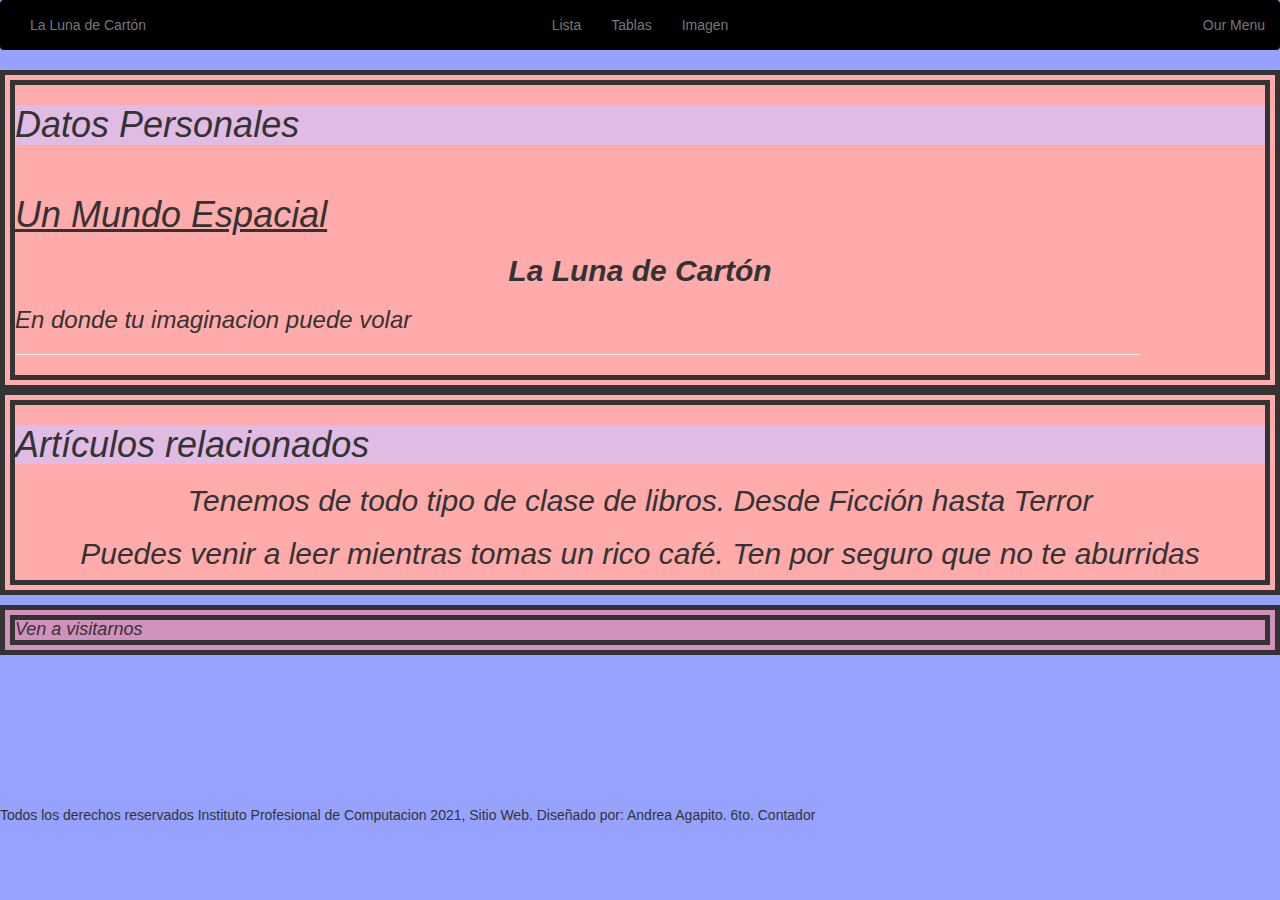
<file: Index.html>
<!DOCTYPE html>
<html lang="en">
<head>
  <title>Barra de Menú</title>
  <meta charset="utf-8">
  <meta name="viewport" content="width=device-width, initial-scale=1">
  <link rel="stylesheet" href="https://maxcdn.bootstrapcdn.com/bootstrap/3.4.1/css/bootstrap.min.css">
  <link rel="stylesheet" type="text/css" href="style.css"> 

  <script src="https://ajax.googleapis.com/ajax/libs/jquery/3.5.1/jquery.min.js"></script>
  <script src="https://maxcdn.bootstrapcdn.com/bootstrap/3.4.1/js/bootstrap.min.js"></script>
</head>

  <nav class="navbar navbar-default" role="navigation">
    <div class="navbar-header">
        <button type="button" class="navbar-toggle" data-toggle="collapse" data-target=".navbar-collapse">
            <span class="icon-bar"></span>
            <span class="icon-bar"></span>
            <span class="icon-bar"></span>
        </button>
    </div>
    <div class="navbar-collapse collapse">
         <ul class="nav navbar-nav navbar-left">
            <li><a href="Index.html">La Luna de Cartón</a></li>
        </ul>
       
        <ul class="nav navbar-nav navbar-center">
            <li><a href="Lista.html">Lista</a></li>
            <li><a href="tablas.html">Tablas</a></li>
            <li><a href="imagen.html">Imagen</a></li>
        </ul>
        <ul class="nav navbar-nav navbar-right">
            <li><a href="our menu.html">Our Menu</a></li>
        </ul>
    </div>
</nav>

      


</div>
</header>
<div  style="background-color: #ffabab; font-style: italic; border-width:15px; border-style:double;">
  
<h1 style="background-color: #e0bbe4;" > Datos Personales </h1><br>

<div >
  <p> 
  <u><i><h1>Un Mundo Espacial</h1></i></u>
 <b><h2>La Luna de Cartón</b>
 
 <h3>En donde tu imaginacion puede volar</h3>
 </p>
</div>
 <hr size="12" width="90%" color = "blue">

</div>
<section style="font-style: italic; border-width:15px; border-style:double; background-color: #ffabab;">
  
  <h1 style="background-color: #e0bbe4;" >Artículos relacionados</h1>
  <article >
   <h2>
    <p>Tenemos de todo tipo de clase de libros. Desde Ficción hasta Terror</p>
  </article>

  <article>
    <h2>
    <p>Puedes venir a leer mientras tomas un rico café. Ten por seguro que no te aburridas</p>
  </article>

</section>

<aside>
<h4 style="font-style: italic; border-width:15px; border-style:double; background-color: #d291bc;" >Ven a visitarnos</h4>

</aside>

  
  <br><br><br><br><br><br>
  <br>
  <footer>
  Todos los derechos reservados Instituto Profesional de Computacion 2021, Sitio Web. Diseñado por: Andrea Agapito. 6to. Contador
</footer>
 
 </body>

 </html>
</file>
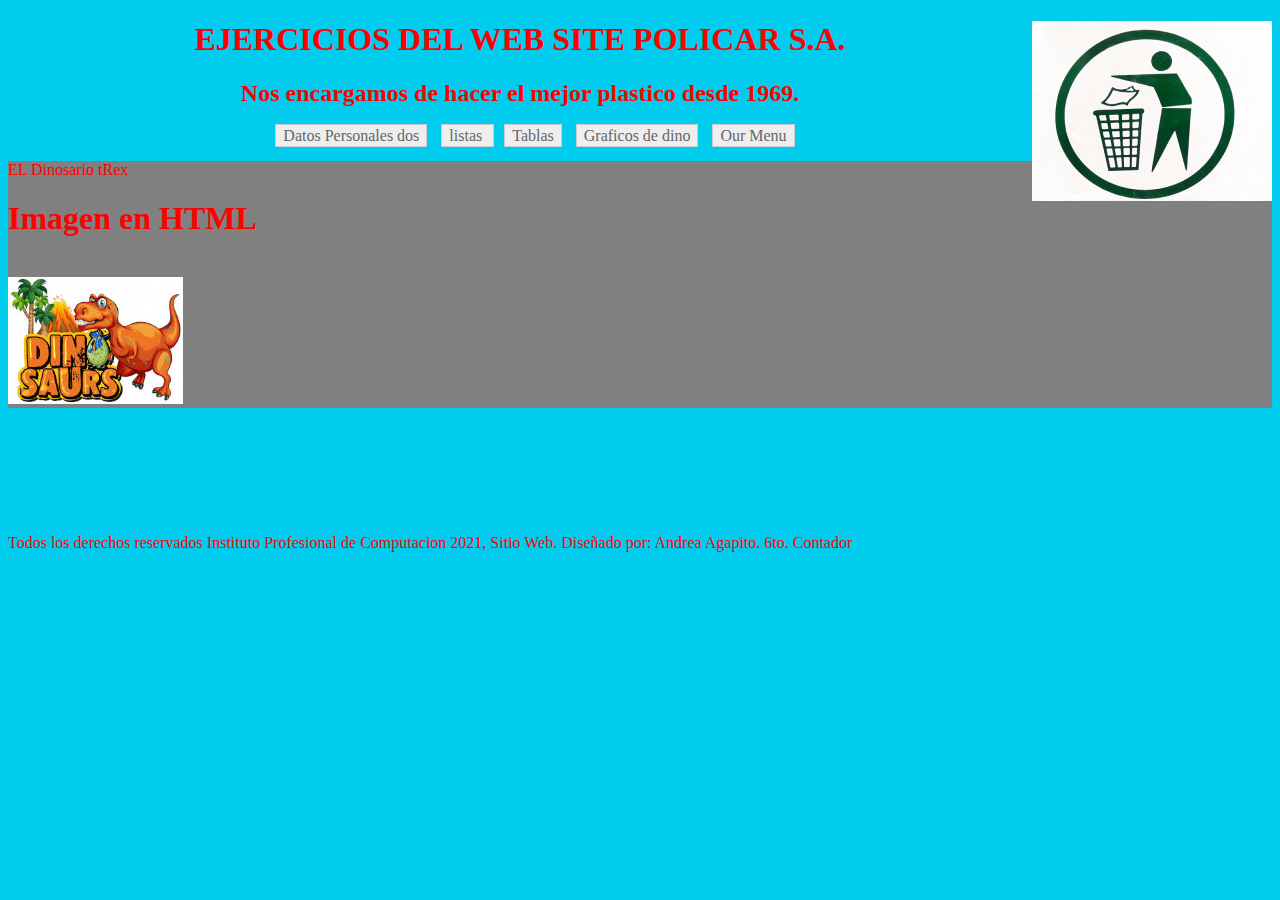
<file: imagen.html>
<!DOCTYPE html>
 <html>
 <head>
 	<title>My primera pagina web para Coursera</title>
 	<style type="text/css">
#navegador ul{
   list-style-type: none;
   text-align: center;
}
#navegador li{
   display: inline;
   text-align: center;
   margin: 0 10px 0 0;
}
#navegador li a {
   padding: 2px 7px 2px 7px;
   color: #666;
   background-color: #eeeeee;
   border: 1px solid #ccc;
   text-decoration: none;
}
#navegador li a:hover{
   background-color: #333333;
   color: #ffffff;
}
   </style>
 </head>
 
 <body   bgcolor="#00ccee" text="red" link="blue" alink="red" vlink="green">
<header align = "center">
<img src = "imagen/dos.jpg" align="right">
  <h1>EJERCICIOS DEL WEB SITE POLICAR S.A.</h1>
  <h2>Nos encargamos de hacer el mejor plastico desde 1969.</h2>

<div id="navegador">
<ul>
 <li><a href="Index.html">Datos Personales dos</a></li>
 <li><a href="Lista.html">listas </a></li>
 <li><a href="tablas.html">Tablas</a></li>
 <li><a href="imagen.html">Graficos de dino</a></li>
 <li><a href="our menu.html"> Our Menu</a></li>
</ul>
</div>
</header>

<div id="rojo" style="background-color: gray;">
	<SPAN>EL Dinosario tRex</SPAN>
  
<h1> Imagen en HTML </h1><br>
 <img src="imagen/dino.jpg" width="175 height="300">
</div>
<br><br><br><br><br><br><br>
<footer>
  Todos los derechos reservados Instituto Profesional de Computacion 2021, Sitio Web. Diseñado por: Andrea Agapito. 6to. Contador
</footer>
</body>
 </html>
</file>
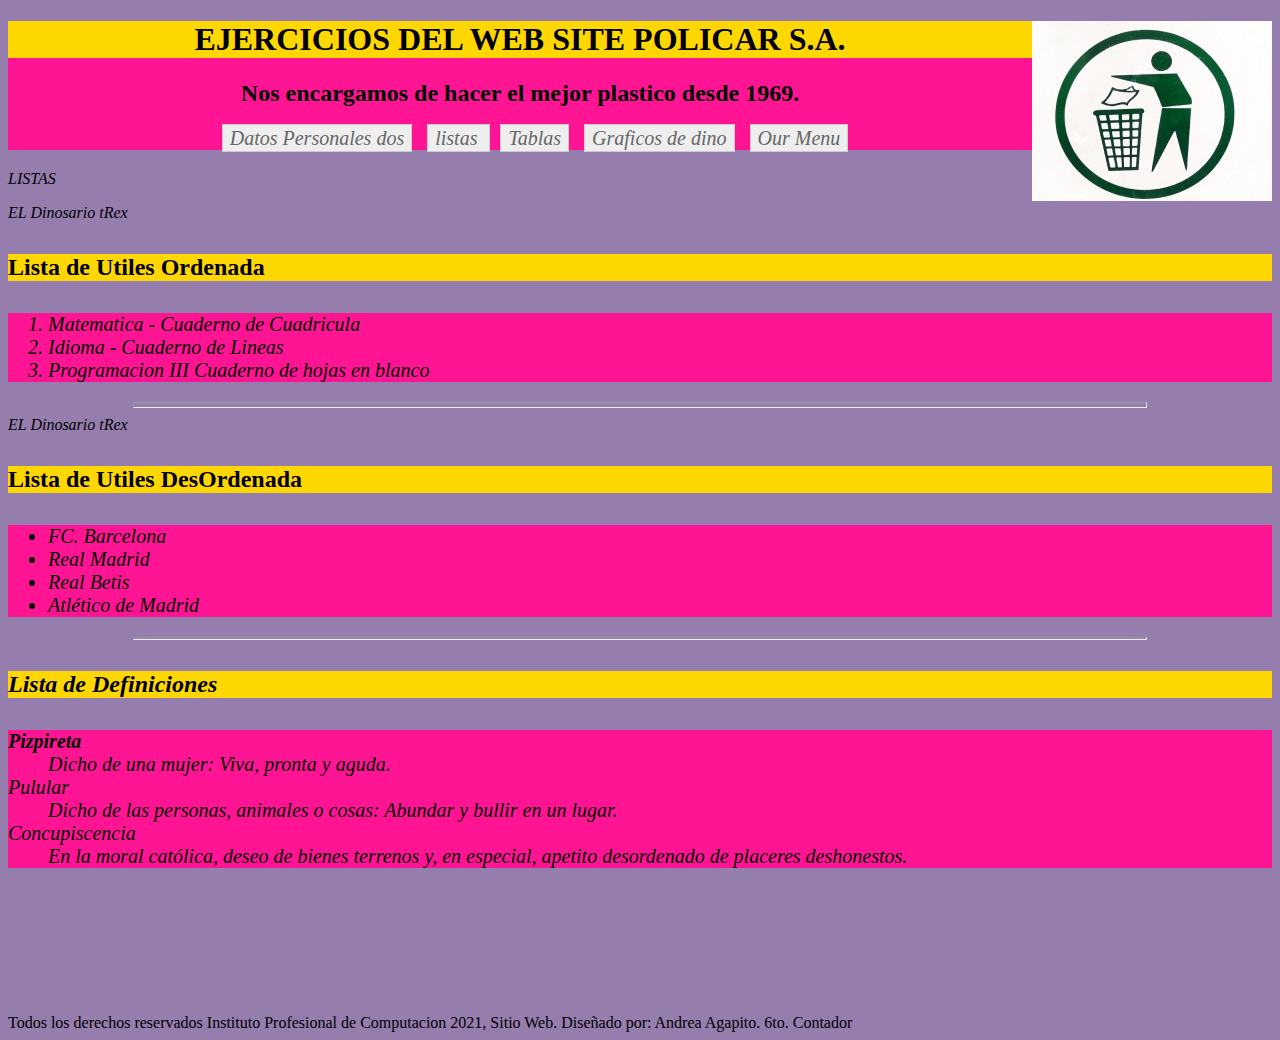
<file: Lista.html>
<!DOCTYPE html>
<html>
 <head>
  <title>My primera pagina web para Coursera</title>
  <style type="text/css">
#navegador ul{
   list-style-type: none;
   text-align: center;
}
#navegador li{
   display: inline;
   text-align: center;
   margin: 0 10px 0 0;
}
#navegador li a {
   padding: 2px 7px 2px 7px;
   color: #666;
   background-color: #eeeeee;
   border: 1px solid #ccc;
   text-decoration: none;
}
#navegador li a:hover{
   background-color: #333333;
   color: #ffffff;
}
   </style>
  <link rel="stylesheet" href="Wendoli.css">
   
   
 </head>

<body>
<header align = "center">
  <img src = "imagen/dos.jpg" align="right">
  <h1>EJERCICIOS DEL WEB SITE POLICAR S.A.</h1>
  <h2>Nos encargamos de hacer el mejor plastico desde 1969.</h2>

<div id="navegador">
<ul>
 <li><a href="Index.html">Datos Personales dos</a></li>
 <li><a href="Lista.html">listas </a></li>
 <li><a href="tablas.html">Tablas</a></li>
 <li><a href="imagen.html">Graficos de dino</a></li>
 <li><a href="our menu.html"> Our Menu</a></li>
</ul>
</div>
</header>
 

<p> LISTAS</p>
<div >
  <SPAN>EL Dinosario tRex</SPAN>
 <h4>Lista de Utiles Ordenada</h4>
 <ol>
  <li>Matematica - Cuaderno de Cuadricula</li>
  <li>Idioma -     Cuaderno de Lineas</li>
  <li>Programacion III     Cuaderno de hojas en blanco</li>
</ol>
</div>

<hr size="6" width="80%">
<div >
  <SPAN>EL Dinosario tRex</SPAN>
 <h4>Lista de Utiles DesOrdenada</h4>
 <ul>
  <li>FC. Barcelona</li>
  <li>Real Madrid</li>
  <li>Real Betis</li>
  <li>Atlético de Madrid</li>
</ul>

<hr size="3" width="80%">
</div>

<div >
  <SPAN> <h4>Lista de Definiciones</h4> </SPAN>
<dl>
  <b><dt>Pizpireta</dt></b>
  <dd>Dicho de una mujer: Viva, pronta y aguda.</dd>
  <dt>Pulular</dt>
  <dd>Dicho de las personas, animales o cosas: Abundar y bullir en un lugar.</dd>
  <dt>Concupiscencia</dt>
  <dd>En la moral católica, deseo de bienes terrenos y, en especial, apetito desordenado de placeres deshonestos.</dd>

</dl>

</div>
<footer>
  <br><br><br><br><br><br><br>
  Todos los derechos reservados Instituto Profesional de Computacion 2021, Sitio Web. Diseñado por: Andrea Agapito. 6to. Contador
</footer>

</body>
</html>
</file>
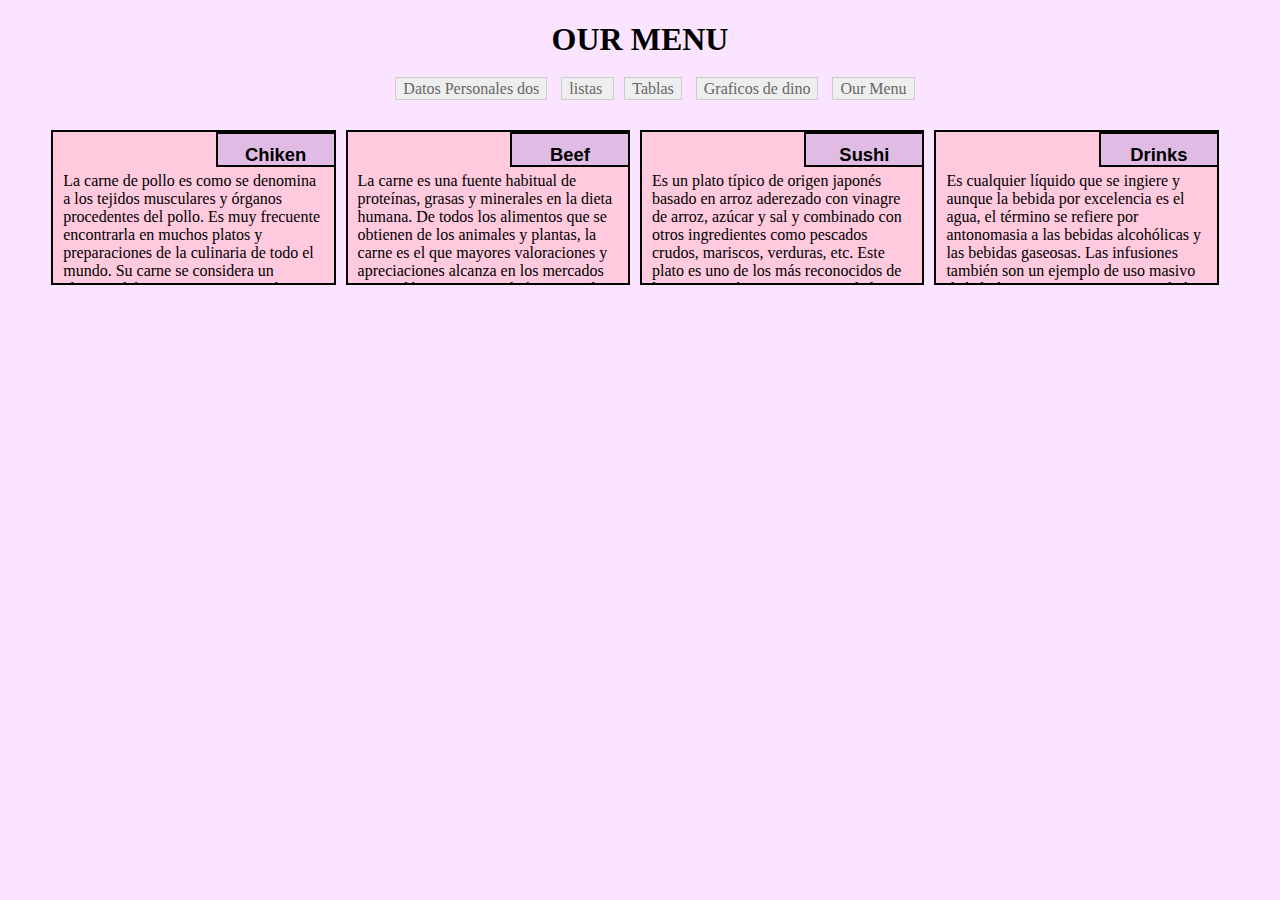
<file: our menu.html>
<!DOCTYPE html>
 <html>
 <head>
 	<title>My primera pagina web para Coursera</title>
 	 <link rel="stylesheet" href="souction.css">
 	<style type="text/css">
#navegador ul{
   list-style-type: none;
   text-align: center;
}
#navegador li{
   display: inline;
   text-align: center;
   margin: 0 10px 0 0;
}
#navegador li a {
   padding: 2px 7px 2px 7px;
   color: #666;
   background-color: #eeeeee;
   border: 1px solid #ccc;
   text-decoration: none;
}
#navegador li a:hover{
   background-color: #333333;
   color: #ffffff;
}
   </style>
   
 </head>
 <body   bgcolor="#957dad" text="black" marginwidth=4%>

<header align = "center">
  
  <h1>OUR MENU</h1> 
  

<div id="navegador">
<ul>
 <li><a href="Index.html">Datos Personales dos</a></li>
 <li><a href="Lista.html">listas </a></li>
 <li><a href="tablas.html">Tablas</a></li>
 <li><a href="imagen.html">Graficos de dino</a></li>
 <li><a href="our menu.html"> Our Menu</a></li>
</ul>
</div>
</header>
<body>
   <div class="pen">
     <div class="C-01 V-01 w-01 P-01" id="cuadrado">
      <p>La carne de pollo es como se denomina a los tejidos musculares y órganos procedentes del pollo. Es muy frecuente encontrarla en muchos platos y preparaciones de la culinaria de todo el mundo. Su carne se considera un alimento básico y es por esta razón por la que se incluye en el índice de precios al consumo.</p>
      <p id="p1">Chiken</p>

</div>
 <div class="C-01 V-01 w-01 P-01" id="cuadrado">
      <p>La carne es una fuente habitual de proteínas, grasas y minerales en la dieta humana. De todos los alimentos que se obtienen de los animales y plantas, la carne es el que mayores valoraciones y apreciaciones alcanza en los mercados y, paradójicamente, también es uno de los alimentos más evitados y que más polémicas suscita.</p>
      <p id="p2">Beef</p>

</div>
<div class="C-01 V-01 w-01 P-01" id="cuadrado">
      <p>Es un plato típico de origen japonés basado en arroz aderezado con vinagre de arroz, azúcar y sal y combinado con otros ingredientes como pescados crudos, mariscos, verduras, etc.​​​ Este plato es uno de los más reconocidos de la gastronomía japonesa y uno de los más populares internacionalmente.​</p>
      <p id="p3">Sushi</p>

</div>
<div class="C-01 V-02 w-01 P-01 " id="cuadrado">
      <p>Es cualquier líquido que se ingiere y aunque la bebida por excelencia es el agua, el término se refiere por antonomasia a las bebidas alcohólicas y las bebidas gaseosas. Las infusiones también son un ejemplo de uso masivo de bebidas. Los zumos sin gas también son uno de los ejemplos.</p>
      <p id="p4">Drinks</p>

</div>
   </div>
   </div>
</body>
</html>
</file>
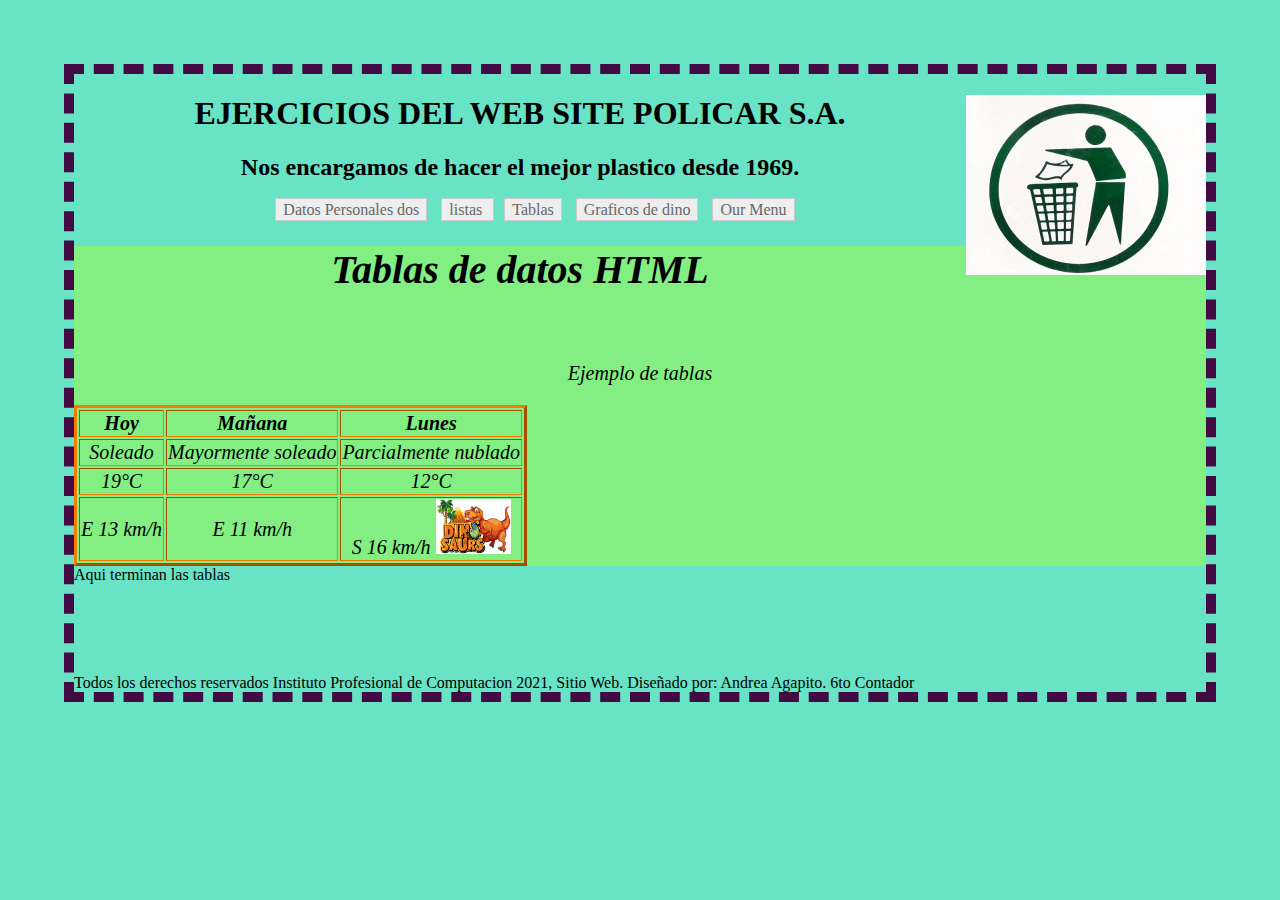
<file: tablas.html>
<!DOCTYPE html>
 <html>
 <head>
 	<title>My primera pagina web para Coursera</title>
 	<style type="text/css">
#navegador ul{
   list-style-type: none;
   text-align: center;
}
#navegador li{
   display: inline;
   text-align: center;
   margin: 0 10px 0 0;
}
#navegador li a {
   padding: 2px 7px 2px 7px;
   color: #666;
   background-color: #eeeeee;
   border: 1px solid #ccc;
   text-decoration: none;
}
#navegador li a:hover{
   background-color: #333333;
   color: #ffffff;

}
#body{
  background-color: #68e3c5;
  margin: 5%;
  border-width: 10px;
  border-style: dashed;
 border-color: #430a44;
}
.default {
  text-align: center;
  border-color: #f77b00;
   position: center;
   
   
   }
#rojo{
  text-align: center;
  font-style: italic;
  font-size: 20px;
  position: center;
}

   </style>

 </head>
 <body id="body">
   <header align = "center">
      <img src = "imagen/dos.jpg" align="right">
  <h1>EJERCICIOS DEL WEB SITE POLICAR S.A.</h1>
  <h2>Nos encargamos de hacer el mejor plastico desde 1969.</h2>

<div id="navegador">
<ul>
 <li><a href="Index.html">Datos Personales dos</a></li>
 <li><a href="Lista.html">listas </a></li>
 <li><a href="tablas.html">Tablas</a></li>
 <li><a href="imagen.html">Graficos de dino</a></li>
 <li><a href="our menu.html"> Our Menu</a></li>
</ul>
</div>
</header>

 
<div id="rojo" style="background-color:#83ef83;">
  
<h1> Tablas de datos HTML</h1><br>
<p id="tablas">Ejemplo de tablas</p>
<table class="default" border="3px">

  <tr>
    <th>Hoy</th>
    <th>Mañana</th>
    <th>Lunes</th>
  </tr>

  <tr>
    <td>Soleado</td>
    <td>Mayormente soleado</td>
    <td>Parcialmente nublado</td>
  </tr>

  <tr>
    <td>19°C</td>
    <td>17°C</td>
    <td>12°C</td>
  </tr>

  <tr>
    <td>E 13 km/h   </td>
    <td>E 11 km/h   </td>
    <td>S 16 km/h   <img src="imagen/dino.jpg" width="75 height="100">
  </td>

  </tr>

</table>
</div>
<SPAN>Aqui terminan las tablas </SPAN>
<br><br><br><br><br><br>
<footer>
  Todos los derechos reservados Instituto Profesional de Computacion 2021, Sitio Web. Diseñado por: Andrea Agapito. 6to Contador
</footer>
</body>
</html>
</file>
<file: style.css>
*{
	margin: 0;
	padding: 0;
	
}
.navbar{

border: none;
background-color: black;
color: #ace7ff;
}
body{
	background-color: #97a2ff;
}
}


.container
{
	background-color: #ff9cee;
}


h2{
	text-align: center;
}


.navbar-nav.navbar-center {
    position: absolute;
    left: 50%;
    transform: translatex(-50%);
}
</file>
<file: Wendoli.css>
body{
	background: #957dad;
	margin: 15%px;
}
h1{
background: #ffd700;
font-size: 200%;
}
header{
background: #ff1493;
text-align: alineado;
}
h4{
	background: #ffd700;
	font-size: 150%;
}
ul,ol,dl{
	background: #ff1493;
	font-style: oblique;
	font-size: 125%;
}
p,span{
	font-style: italic;
	font-size: 100%;
}
</file>
<file: souction.css>
*{
  box-sizing: border-box;
}
h1{
	text-align: center;
	font-family: oblique bold;

}
body{
  background: #fbe4ff;
}

p {
  background-color: #ffc9de;
  border: 2px solid black;
  height: 155px;
  margin-right: 10px;
  padding: 40px 10px 5px 10px;
  overflow: hidden;
  font-family: cursive;
}
#cuadrado {
	position: relative;
}
#p1{
	background-color: #e0bbe4;
	position: absolute;
	top:0;
	right: 0;
	font-weight: bold;
	height: 35px;
	width: 120px;
	padding: 10px;
	text-align: center;
	font-family: oblique bold,sans-serif ;
	font-size: 115%;
}
#p2{
	background-color: #e0bbe4;
	position: absolute;
	top:0;
	right: 0;
	font-weight: bold;
	height: 35px;
	width: 120px;
	padding: 10px;
	text-align: center;
	font-family: oblique bold,sans-serif ;
	font-size: 115%
}
#p3{
	background-color: #e0bbe4;
	position: absolute;
	top:0;
	right: 0;
	font-weight: bold;
	height: 35px;
	width: 120px;
	padding: 10px;
	text-align: center;
	font-family: oblique bold,sans-serif ;
	font-size: 115%;}
#p4{
	background-color: #e0bbe4;
	position: absolute;
	top:0;
	right: 0;
	font-weight: bold;
	height: 35px;
	width: 120px;
	padding: 10px;
	text-align: center;
	font-family: oblique bold,sans-serif ;
	font-size: 115%;
}
.pen{
	width: 100%
}
@media(min-width: 1200px){
	.C-01 {
		float: left;
	}
	.C-01{
		width: 25%;
	}
}
@media(min-width: 992px) and (max-width: 1199px){
	.V-01, .V-02{
		float: left;
	}
	.V-01{
		width: 33.33%;
	}
	.V-02{
		width: 100%;
	}
}
@media(min-width: 768px) and (max-width: 991px){
	.w-01{
		float: left;
	}
	.w-01{
		width: 50%;
	}
}
@media(max-width: 767px){
	.P-01{
		float: left;
	}
	.P-1{
		width: 100%;
}
</file>
